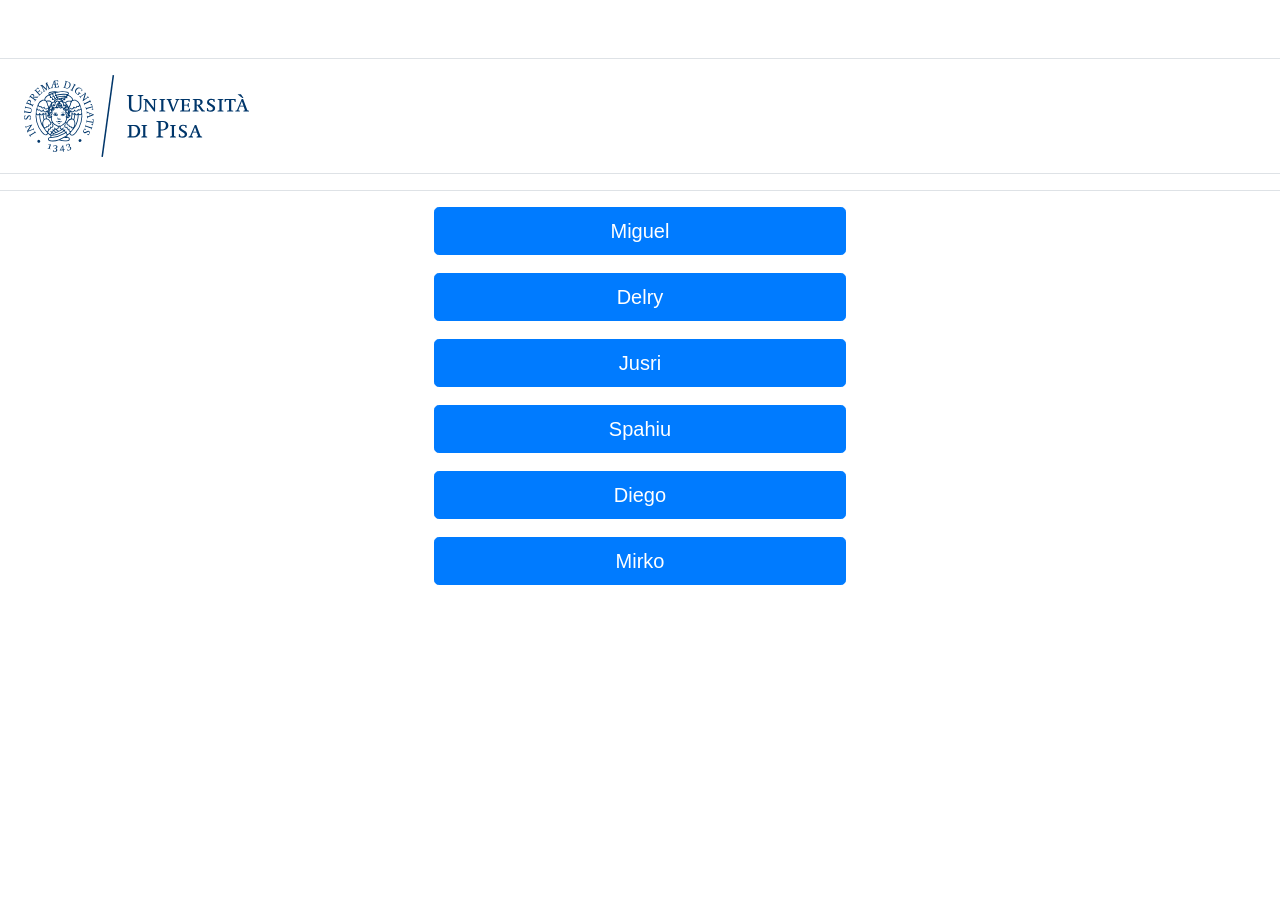
<file: index.html>
<!DOCTYPE html>
<html style="height: auto;">
<head>
    <meta charset="UTF-8">
    <meta http-equiv="X-UA-Compatible" content="IE=edge">
    <title>Università di Pisa - Docs</title>
    <meta name="viewport" content="width=device-width, initial-scale=1">
    <link rel="stylesheet" href="./css/CustomAdminlte.min.css">
    <link rel="stylesheet" href="./css/site.min.css">
    <link rel="icon" href="./public/favicon/favicon.ico" type="image/x-icon">
    <style>
        #qrcode img {
            max-width: 100%;
            min-width: 60%;
        }

        .button-group{
            display:flex;
            flex-direction:column;
            gap:10px;
        }
    </style>
</head>
<body class="sidebar-mini">
    <div class="wrapper">
        <div class="container-fluid py-2">
            <section class="content">
                <div class="row border-top border-bottom p-3">
                    <div class="col-7 col-sm-8 d-flex align-items-start">
                        <div class="brand site-title clearfix show-title">
                            <img src="./public/svg/Raggruppa-3020.svg" alt="cherubino" class="img-fluid logocherubino" onclick="location.href='https:\/\/www.unipi.it/'">
                        </div>
                    </div>
                    <div class="col-5 col-sm-4 d-flex align-items-center justify-content-end"></div>
                </div>
                <form>
                    <div class="row border-top pt-3 mt-3">
                        <div class="col-md-4"></div>
                        <div class="col-md-4">
                            <div class="button-group">
                                <!--MIGHY-->
                                <button type="button" class="btn btn-primary btn-lg btn-block" onclick="location.href='./miguel.html'">Miguel</button>
                                
                                <!--DELRY-->
                                <button type="button" class="btn btn-primary btn-lg btn-block" onclick="location.href='./delry.html'">Delry</button>

                                <!--JUSRI-->
                                <button type="button" class="btn btn-primary btn-lg btn-block" onclick="location.href='./jusri.html'">Jusri</button>
                                
                                <!--SPAHIU-->
                                <button type="button" class="btn btn-primary btn-lg btn-block" onclick="location.href='./spahiu.html'">Spahiu</button>
                                
                                <!--DIEGO-->
                                <button type="button" class="btn btn-primary btn-lg btn-block" onclick="location.href='./diego.html'">Diego</button>

                                <!--MIRKO-->
                                <button type="button" class="btn btn-primary btn-lg btn-block" onclick="location.href='./mirko.html'">Mirko</button>
                            </div>
                        </div>
                        <div class="col-md-4"></div>
                    </div>
                </form>
            </section>
        </div>
    </div>
    <script src="./js/jquery.min.js"></script>
    <script src="./js/bootstrap.min.js"></script>
</body>
</html>
</file>
<file: css/site.min.css>
html,body{font-family:'Titillium Web',sans-serif !important}body{padding-top:50px;padding-bottom:0}.body-content{padding-left:15px;padding-right:15px}.bg-unipi{background-color:#003c71 !important}.customBorder{border-top:1px solid #fff}.bgBottomHeader{background-color:#fff !important}.navbar-expand .navbar-nav .btn-navbar,.navbar-expand .navbar-nav .nav-link{color:#343a40;padding:.5em}a.nav-link p,a.nav-link span{font-size:1.1rem}.unipi-navbar{color:#343a40}.logocherubino{width:225px;margin-right:1em}.img-fluid{max-width:100%;height:auto}.bgpantone img{color:#fff}.bgpantone,.post-navigation{background-color:#003c71;color:#fff}.bgpantone a,.post-navigation a{color:#fff !important}.preheader .bgpantone a,.preheader .post-navigation a{color:#fff !important}a.site-title{color:#fff !important}#DemoMessage{position:fixed;text-align:right;bottom:1.8em;right:4%;left:10%;opacity:.4;z-index:999;color:#f00;font-size:2.5em}.user-panel img{height:auto;width:auto}.dropdown-item.active,.dropdown-item:active,.dropdown-item:hover{color:#212529;background-color:#fff !important}.card-title.card-titleContainer{font-size:1.5rem}.btn-app{border-radius:10px;padding:15px 5px;padding-top:13px}.select2-container{width:100% !important}span.select2-selection.select2-selection--single{height:35px !important}.select2-container--default .select2-selection--single .select2-selection__arrow{height:26px;top:5px;width:20px}.select2-search--dropdown .select2-search__field{max-width:100%}.dl-horizontal dt{white-space:normal}input,select,textarea{max-width:280px}.select2-container--default .select2-selection--multiple .select2-selection__choice{background-color:#03497c;border:1px solid #043659}.fc-col-header a,.fc-list-table a{color:inherit}.fc .fc-button-primary{color:#fff;color:var(--fc-button-text-color,#fff);background-color:#003c71;background-color:var(--fc-button-bg-color,#003c71);border-color:#003c71;border-color:var(--fc-button-border-color,#003c71)}.navbar-badge{font-size:.7rem !important;font-weight:200;padding:2px 4px;position:absolute;right:85px;top:1px}.table{background-color:#fff}.event-deleted{font-style:italic}.event-blacklisted{color:#80391e}.event-blacklisted-bg{background-color:#80391e;color:#fff}@media(max-width:767.98px){.site-title.h2{font-size:24px}}.CalendarTeachingColumn{background-color:#d7e0f5 !important}
</file>
